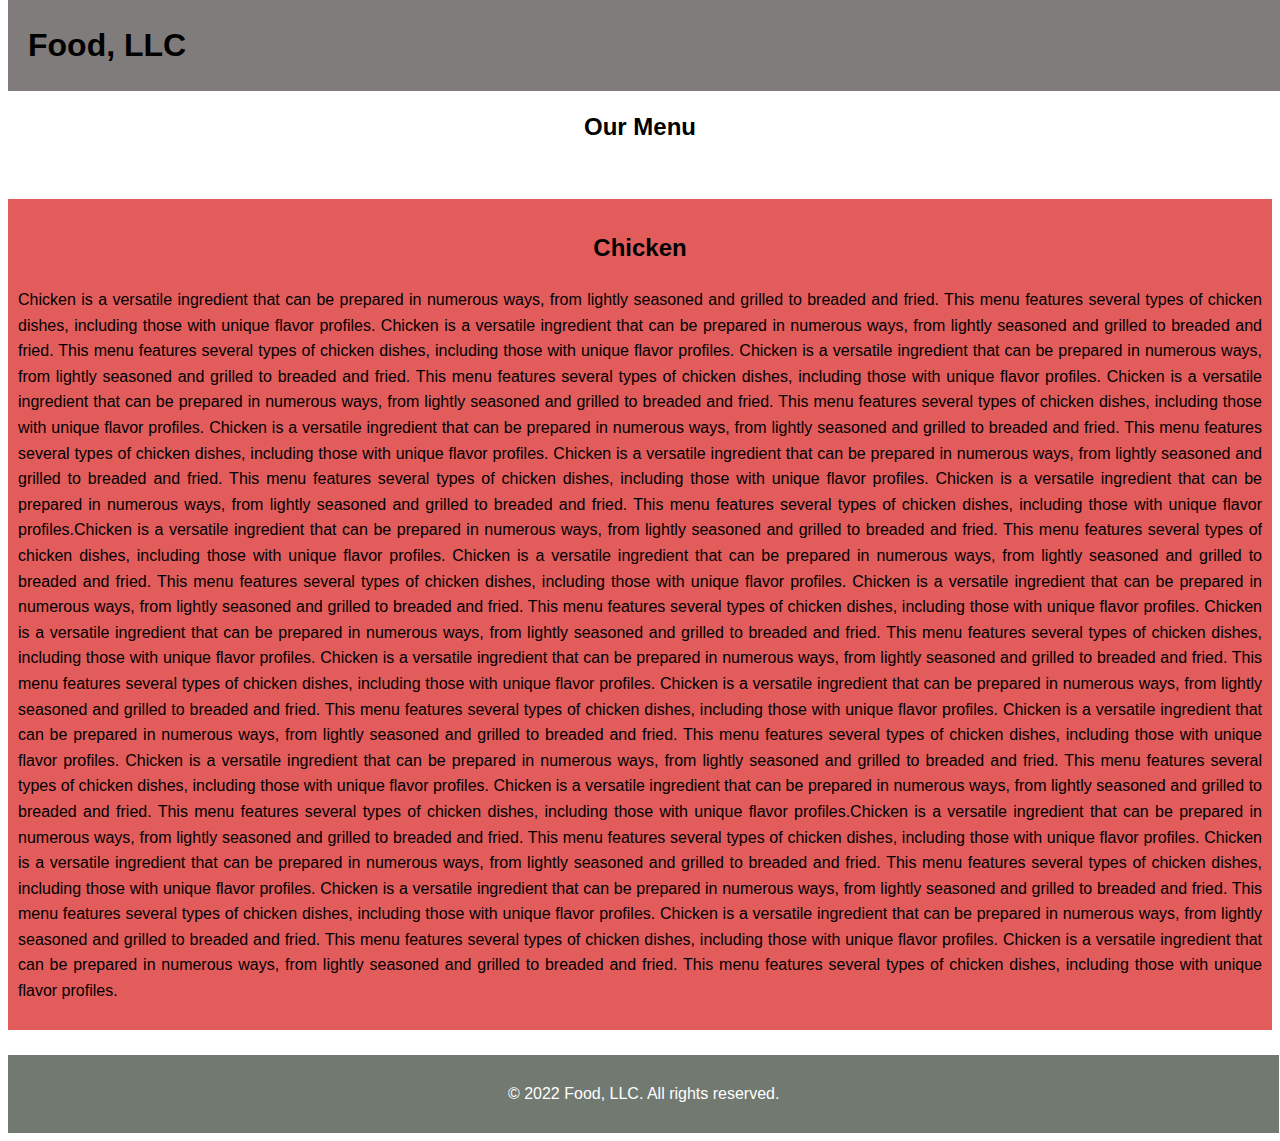
<file: index.html>
<!DOCTYPE html>
<html lang="en">
<head>
    <meta charset="UTF-8">
    <meta name="viewport" content="width=device-width, initial-scale=1.0">
    <title>Food, LLC</title>
    <link rel="stylesheet" href="styles2.css">
</head>
<body>
    <header>
        <h1>Food, LLC</h1>
    </header>

    <section id="our-menu">
        <h2>Our Menu</h2>
    </section>

    <section id="chicken">
        <h2>Chicken</h2>
        <p>
            Chicken is a versatile ingredient that can be prepared in numerous ways, 
            from lightly seasoned and grilled to breaded and fried. This menu features 
            several types of chicken dishes, including those with unique flavor profiles.
            Chicken is a versatile ingredient that can be prepared in numerous ways, 
            from lightly seasoned and grilled to breaded and fried. This menu features 
            several types of chicken dishes, including those with unique flavor profiles.
            Chicken is a versatile ingredient that can be prepared in numerous ways, 
            from lightly seasoned and grilled to breaded and fried. This menu features 
            several types of chicken dishes, including those with unique flavor profiles.
            Chicken is a versatile ingredient that can be prepared in numerous ways, 
            from lightly seasoned and grilled to breaded and fried. This menu features 
            several types of chicken dishes, including those with unique flavor profiles.
            Chicken is a versatile ingredient that can be prepared in numerous ways, 
            from lightly seasoned and grilled to breaded and fried. This menu features 
            several types of chicken dishes, including those with unique flavor profiles.
            Chicken is a versatile ingredient that can be prepared in numerous ways, 
            from lightly seasoned and grilled to breaded and fried. This menu features 
            several types of chicken dishes, including those with unique flavor profiles.

            Chicken is a versatile ingredient that can be prepared in numerous ways, 
            from lightly seasoned and grilled to breaded and fried. This menu features 
            several types of chicken dishes, including those with unique flavor profiles.Chicken is a versatile ingredient that can be prepared in numerous ways, 
            from lightly seasoned and grilled to breaded and fried. This menu features 
            several types of chicken dishes, including those with unique flavor profiles.
            Chicken is a versatile ingredient that can be prepared in numerous ways, 
            from lightly seasoned and grilled to breaded and fried. This menu features 
            several types of chicken dishes, including those with unique flavor profiles.
            Chicken is a versatile ingredient that can be prepared in numerous ways, 
            from lightly seasoned and grilled to breaded and fried. This menu features 
            several types of chicken dishes, including those with unique flavor profiles.
            Chicken is a versatile ingredient that can be prepared in numerous ways, 
            from lightly seasoned and grilled to breaded and fried. This menu features 
            several types of chicken dishes, including those with unique flavor profiles.
            Chicken is a versatile ingredient that can be prepared in numerous ways, 
            from lightly seasoned and grilled to breaded and fried. This menu features 
            several types of chicken dishes, including those with unique flavor profiles.
            Chicken is a versatile ingredient that can be prepared in numerous ways, 
            from lightly seasoned and grilled to breaded and fried. This menu features 
            several types of chicken dishes, including those with unique flavor profiles.
            Chicken is a versatile ingredient that can be prepared in numerous ways, 
            from lightly seasoned and grilled to breaded and fried. This menu features 
            several types of chicken dishes, including those with unique flavor profiles.
            Chicken is a versatile ingredient that can be prepared in numerous ways, 
            from lightly seasoned and grilled to breaded and fried. This menu features 
            several types of chicken dishes, including those with unique flavor profiles.
            Chicken is a versatile ingredient that can be prepared in numerous ways, 
            from lightly seasoned and grilled to breaded and fried. This menu features 
            several types of chicken dishes, including those with unique flavor profiles.Chicken is a versatile ingredient that can be prepared in numerous ways, 
            from lightly seasoned and grilled to breaded and fried. This menu features 
            several types of chicken dishes, including those with unique flavor profiles.
            Chicken is a versatile ingredient that can be prepared in numerous ways, 
            from lightly seasoned and grilled to breaded and fried. This menu features 
            several types of chicken dishes, including those with unique flavor profiles.
            Chicken is a versatile ingredient that can be prepared in numerous ways, 
            from lightly seasoned and grilled to breaded and fried. This menu features 
            several types of chicken dishes, including those with unique flavor profiles.

            Chicken is a versatile ingredient that can be prepared in numerous ways, 
            from lightly seasoned and grilled to breaded and fried. This menu features 
            several types of chicken dishes, including those with unique flavor profiles.
            Chicken is a versatile ingredient that can be prepared in numerous ways, 
            from lightly seasoned and grilled to breaded and fried. This menu features 
            several types of chicken dishes, including those with unique flavor profiles.
        </p>
    </section>
    
    <footer>
        <p>&copy; 2022 Food, LLC. All rights reserved.</p>
    </footer>
</body>
</html>
</file>
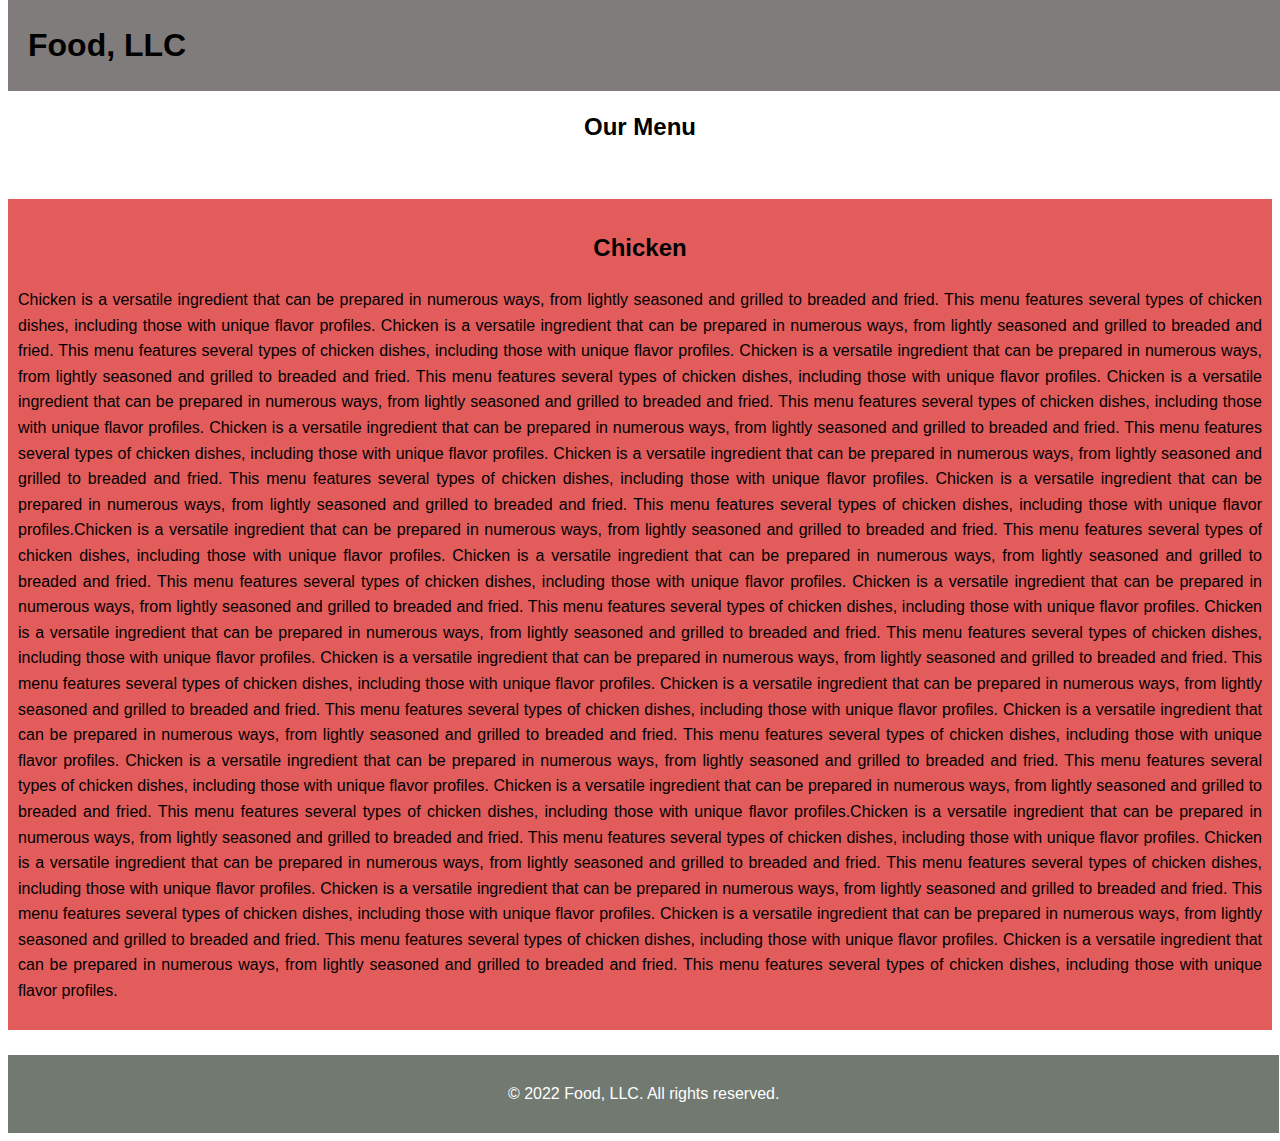
<file: modulo3-solution/index.html>
<!DOCTYPE html>
<html lang="en">
<head>
    <meta charset="UTF-8">
    <meta name="viewport" content="width=device-width, initial-scale=1.0">
    <title>Food, LLC</title>
    <link rel="stylesheet" href="styles.css">
</head>
<body>
    <header>
        <h1>Food, LLC</h1>
    </header>

    <section id="our-menu">
        <h2>Our Menu</h2>
    </section>

    <section id="chicken">
        <h2>Chicken</h2>
        <p>
            Chicken is a versatile ingredient that can be prepared in numerous ways, 
            from lightly seasoned and grilled to breaded and fried. This menu features 
            several types of chicken dishes, including those with unique flavor profiles.
            Chicken is a versatile ingredient that can be prepared in numerous ways, 
            from lightly seasoned and grilled to breaded and fried. This menu features 
            several types of chicken dishes, including those with unique flavor profiles.
            Chicken is a versatile ingredient that can be prepared in numerous ways, 
            from lightly seasoned and grilled to breaded and fried. This menu features 
            several types of chicken dishes, including those with unique flavor profiles.
            Chicken is a versatile ingredient that can be prepared in numerous ways, 
            from lightly seasoned and grilled to breaded and fried. This menu features 
            several types of chicken dishes, including those with unique flavor profiles.
            Chicken is a versatile ingredient that can be prepared in numerous ways, 
            from lightly seasoned and grilled to breaded and fried. This menu features 
            several types of chicken dishes, including those with unique flavor profiles.
            Chicken is a versatile ingredient that can be prepared in numerous ways, 
            from lightly seasoned and grilled to breaded and fried. This menu features 
            several types of chicken dishes, including those with unique flavor profiles.

            Chicken is a versatile ingredient that can be prepared in numerous ways, 
            from lightly seasoned and grilled to breaded and fried. This menu features 
            several types of chicken dishes, including those with unique flavor profiles.Chicken is a versatile ingredient that can be prepared in numerous ways, 
            from lightly seasoned and grilled to breaded and fried. This menu features 
            several types of chicken dishes, including those with unique flavor profiles.
            Chicken is a versatile ingredient that can be prepared in numerous ways, 
            from lightly seasoned and grilled to breaded and fried. This menu features 
            several types of chicken dishes, including those with unique flavor profiles.
            Chicken is a versatile ingredient that can be prepared in numerous ways, 
            from lightly seasoned and grilled to breaded and fried. This menu features 
            several types of chicken dishes, including those with unique flavor profiles.
            Chicken is a versatile ingredient that can be prepared in numerous ways, 
            from lightly seasoned and grilled to breaded and fried. This menu features 
            several types of chicken dishes, including those with unique flavor profiles.
            Chicken is a versatile ingredient that can be prepared in numerous ways, 
            from lightly seasoned and grilled to breaded and fried. This menu features 
            several types of chicken dishes, including those with unique flavor profiles.
            Chicken is a versatile ingredient that can be prepared in numerous ways, 
            from lightly seasoned and grilled to breaded and fried. This menu features 
            several types of chicken dishes, including those with unique flavor profiles.
            Chicken is a versatile ingredient that can be prepared in numerous ways, 
            from lightly seasoned and grilled to breaded and fried. This menu features 
            several types of chicken dishes, including those with unique flavor profiles.
            Chicken is a versatile ingredient that can be prepared in numerous ways, 
            from lightly seasoned and grilled to breaded and fried. This menu features 
            several types of chicken dishes, including those with unique flavor profiles.
            Chicken is a versatile ingredient that can be prepared in numerous ways, 
            from lightly seasoned and grilled to breaded and fried. This menu features 
            several types of chicken dishes, including those with unique flavor profiles.Chicken is a versatile ingredient that can be prepared in numerous ways, 
            from lightly seasoned and grilled to breaded and fried. This menu features 
            several types of chicken dishes, including those with unique flavor profiles.
            Chicken is a versatile ingredient that can be prepared in numerous ways, 
            from lightly seasoned and grilled to breaded and fried. This menu features 
            several types of chicken dishes, including those with unique flavor profiles.
            Chicken is a versatile ingredient that can be prepared in numerous ways, 
            from lightly seasoned and grilled to breaded and fried. This menu features 
            several types of chicken dishes, including those with unique flavor profiles.

            Chicken is a versatile ingredient that can be prepared in numerous ways, 
            from lightly seasoned and grilled to breaded and fried. This menu features 
            several types of chicken dishes, including those with unique flavor profiles.
            Chicken is a versatile ingredient that can be prepared in numerous ways, 
            from lightly seasoned and grilled to breaded and fried. This menu features 
            several types of chicken dishes, including those with unique flavor profiles.
        </p>
    </section>
    
    <footer>
        <p>&copy; 2022 Food, LLC. All rights reserved.</p>
    </footer>
</body>
</html>
</file>
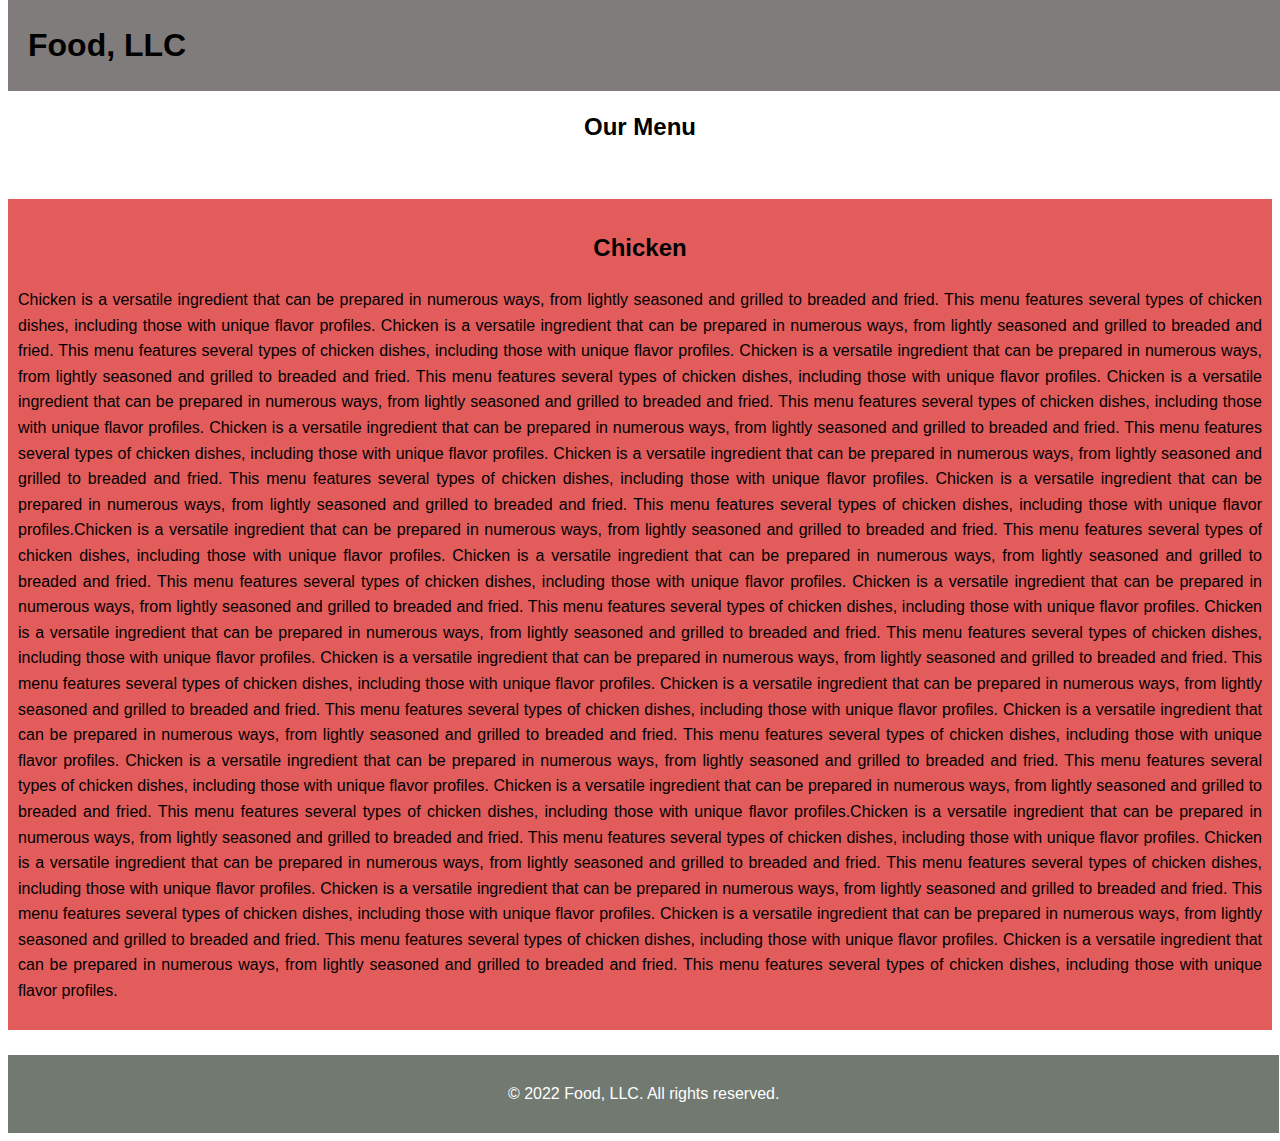
<file: modulo3.html>
<!DOCTYPE html>
<html lang="en">
<head>
    <meta charset="UTF-8">
    <meta name="viewport" content="width=device-width, initial-scale=1.0">
    <title>Food, LLC</title>
    <link rel="stylesheet" href="styles2.css">
</head>
<body>
    <header>
        <h1>Food, LLC</h1>
    </header>

    <section id="our-menu">
        <h2>Our Menu</h2>
    </section>

    <section id="chicken">
        <h2>Chicken</h2>
        <p>
            Chicken is a versatile ingredient that can be prepared in numerous ways, 
            from lightly seasoned and grilled to breaded and fried. This menu features 
            several types of chicken dishes, including those with unique flavor profiles.
            Chicken is a versatile ingredient that can be prepared in numerous ways, 
            from lightly seasoned and grilled to breaded and fried. This menu features 
            several types of chicken dishes, including those with unique flavor profiles.
            Chicken is a versatile ingredient that can be prepared in numerous ways, 
            from lightly seasoned and grilled to breaded and fried. This menu features 
            several types of chicken dishes, including those with unique flavor profiles.
            Chicken is a versatile ingredient that can be prepared in numerous ways, 
            from lightly seasoned and grilled to breaded and fried. This menu features 
            several types of chicken dishes, including those with unique flavor profiles.
            Chicken is a versatile ingredient that can be prepared in numerous ways, 
            from lightly seasoned and grilled to breaded and fried. This menu features 
            several types of chicken dishes, including those with unique flavor profiles.
            Chicken is a versatile ingredient that can be prepared in numerous ways, 
            from lightly seasoned and grilled to breaded and fried. This menu features 
            several types of chicken dishes, including those with unique flavor profiles.

            Chicken is a versatile ingredient that can be prepared in numerous ways, 
            from lightly seasoned and grilled to breaded and fried. This menu features 
            several types of chicken dishes, including those with unique flavor profiles.Chicken is a versatile ingredient that can be prepared in numerous ways, 
            from lightly seasoned and grilled to breaded and fried. This menu features 
            several types of chicken dishes, including those with unique flavor profiles.
            Chicken is a versatile ingredient that can be prepared in numerous ways, 
            from lightly seasoned and grilled to breaded and fried. This menu features 
            several types of chicken dishes, including those with unique flavor profiles.
            Chicken is a versatile ingredient that can be prepared in numerous ways, 
            from lightly seasoned and grilled to breaded and fried. This menu features 
            several types of chicken dishes, including those with unique flavor profiles.
            Chicken is a versatile ingredient that can be prepared in numerous ways, 
            from lightly seasoned and grilled to breaded and fried. This menu features 
            several types of chicken dishes, including those with unique flavor profiles.
            Chicken is a versatile ingredient that can be prepared in numerous ways, 
            from lightly seasoned and grilled to breaded and fried. This menu features 
            several types of chicken dishes, including those with unique flavor profiles.
            Chicken is a versatile ingredient that can be prepared in numerous ways, 
            from lightly seasoned and grilled to breaded and fried. This menu features 
            several types of chicken dishes, including those with unique flavor profiles.
            Chicken is a versatile ingredient that can be prepared in numerous ways, 
            from lightly seasoned and grilled to breaded and fried. This menu features 
            several types of chicken dishes, including those with unique flavor profiles.
            Chicken is a versatile ingredient that can be prepared in numerous ways, 
            from lightly seasoned and grilled to breaded and fried. This menu features 
            several types of chicken dishes, including those with unique flavor profiles.
            Chicken is a versatile ingredient that can be prepared in numerous ways, 
            from lightly seasoned and grilled to breaded and fried. This menu features 
            several types of chicken dishes, including those with unique flavor profiles.Chicken is a versatile ingredient that can be prepared in numerous ways, 
            from lightly seasoned and grilled to breaded and fried. This menu features 
            several types of chicken dishes, including those with unique flavor profiles.
            Chicken is a versatile ingredient that can be prepared in numerous ways, 
            from lightly seasoned and grilled to breaded and fried. This menu features 
            several types of chicken dishes, including those with unique flavor profiles.
            Chicken is a versatile ingredient that can be prepared in numerous ways, 
            from lightly seasoned and grilled to breaded and fried. This menu features 
            several types of chicken dishes, including those with unique flavor profiles.

            Chicken is a versatile ingredient that can be prepared in numerous ways, 
            from lightly seasoned and grilled to breaded and fried. This menu features 
            several types of chicken dishes, including those with unique flavor profiles.
            Chicken is a versatile ingredient that can be prepared in numerous ways, 
            from lightly seasoned and grilled to breaded and fried. This menu features 
            several types of chicken dishes, including those with unique flavor profiles.
        </p>
    </section>
    
    <footer>
        <p>&copy; 2022 Food, LLC. All rights reserved.</p>
    </footer>
</body>
</html>
</file>
<file: styles2.css>
body {
    font-family: Arial, sans-serif;
    line-height: 1.6;
}

header {
    top: 0;
    position: fixed;
    background-color: #817c7c;
    padding: 20px;
    width: 100%;
    text-align: left;
   
}

header h1 {
    margin: 0;
}

#our-menu {
    text-align: center;
    padding: 80px; 
    box-sizing: border-box;
    background-color: white;
    padding-bottom: 1%;
}

section {
    text-align: center;
    padding: 10px;
    background-color: #e25c5c;
    margin-bottom: 20px;
    box-sizing: border-box;
}

section p {
    text-align: justify;
}

footer {
    background-color: #717971;
    color: white;
    text-align: center;
    padding: 10px;
    position:static;
    bottom: 0;
    width: 99%;
    height: 5%;
    margin-top: 2%;
}
</file>
<file: modulo3-solution/styles.css>
body {
    font-family: Arial, sans-serif;
    line-height: 1.6;
}

header {
    top: 0;
    position: fixed;
    background-color: #817c7c;
    padding: 20px;
    width: 100%;
    text-align: left;
   
}

header h1 {
    margin: 0;
}

#our-menu {
    text-align: center;
    padding: 80px; 
    box-sizing: border-box;
    background-color: white;
    padding-bottom: 1%;
}

section {
    text-align: center;
    padding: 10px;
    background-color: #e25c5c;
    margin-bottom: 20px;
    box-sizing: border-box;
}

section p {
    text-align: justify;
}

footer {
    background-color: #717971;
    color: white;
    text-align: center;
    padding: 10px;
    position:static;
    bottom: 0;
    width: 99%;
    height: 5%;
    margin-top: 2%;
}
</file>
